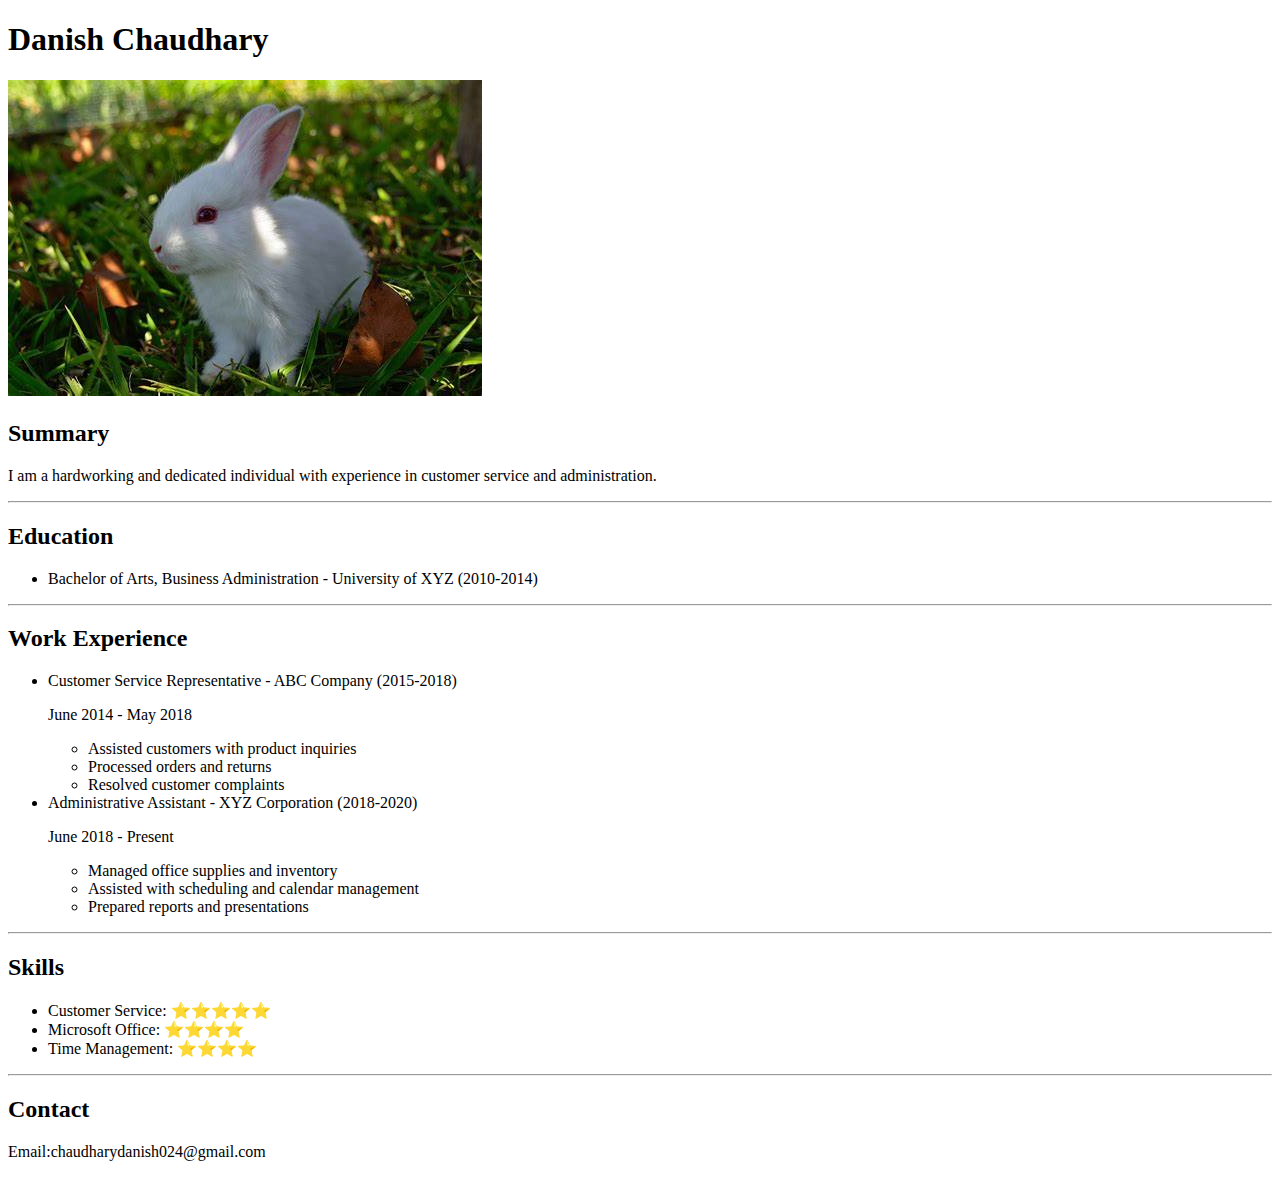
<file: # 01 Capstone Project/index.html>
<!DOCTYPE html>
<html lang="en">
<head>
    <meta charset="UTF-8">
    <meta name="viewport" content="width=device-width, initial-scale=1.0">
    <title>Resume</title>
</head>
<body>
    <h1>Danish Chaudhary</h1>
    <img src="../4.0 File Paths/Folder0/rabbit.png" alt="Rabbit">
    <h2>Summary</h2>
    <p>I am a hardworking and dedicated individual with experience in customer service and administration.</p>
    <hr>
    <h2>Education</h2>
    <ul>
        <li>Bachelor of Arts, Business Administration - University of XYZ (2010-2014)</li>
    </ul>
    <hr>
    <h2>Work Experience</h2>
    <ul>
        <li>
            Customer Service Representative - ABC Company (2015-2018)
            <p>June 2014 - May 2018</p>
            <ul>
                <li>Assisted customers with product inquiries</li>
                <li>Processed orders and returns</li>
                <li>Resolved customer complaints</li>
            </ul>
        </li>

        <li>
            Administrative Assistant - XYZ Corporation (2018-2020)
            <p>June 2018 - Present</p>
            <ul>
                <li>Managed office supplies and inventory</li>
                <li>Assisted with scheduling and calendar management</li>
                <li>Prepared reports and presentations</li>
            </ul>
        </li>
    </ul>
    <hr>
    <h2>Skills</h2>
    <ul>
        <li>Customer Service: ⭐️⭐️⭐️⭐️⭐️</li>
        <li>Microsoft Office: ⭐️⭐️⭐️⭐️</li>
        <li>Time Management: ⭐️⭐️⭐️⭐️</li>
    </ul>
    <hr>
    <h2>Contact</h2>
    <p>Email:chaudharydanish024@gmail.com</p>
</body>
</html>
</file>
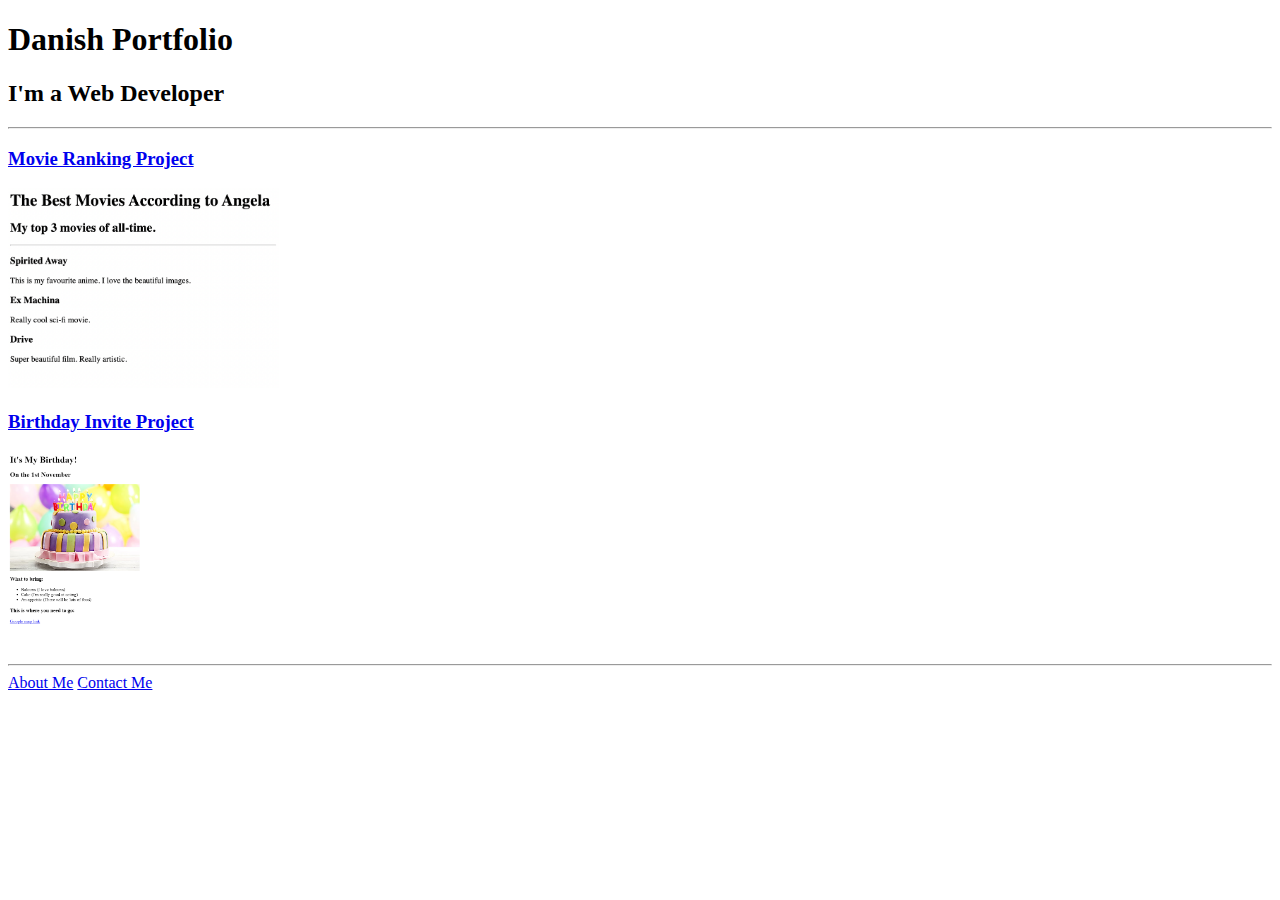
<file: 4.3 HTML Porfolio Project/index.html>
<!DOCTYPE html>
<html lang="en">

<head>
  <meta charset="UTF-8">
  <title> Danish's Portfolio</title>
</head>

<body>
  <h1>Danish Portfolio</h1>
  <h2>I'm a Web Developer</h2>
  <hr />
  <h3><a href="./public/movie-ranking.html">Movie Ranking Project</a></h3>
  <img src="./assets/images/movie-ranking.png" height="200" alt="movie ranking project preview"/>
  <h3><a href="./public/birthday-invite.html">Birthday Invite Project</a></h3>
  <img src="./assets/images/birthday-invite.png" height="200" alt="birthday invite project preview"/>
  <hr />
  <a href="./public/about.html">About Me</a>
  <a href="./public/contact.html">Contact Me</a>
</body>

</html>
</file>
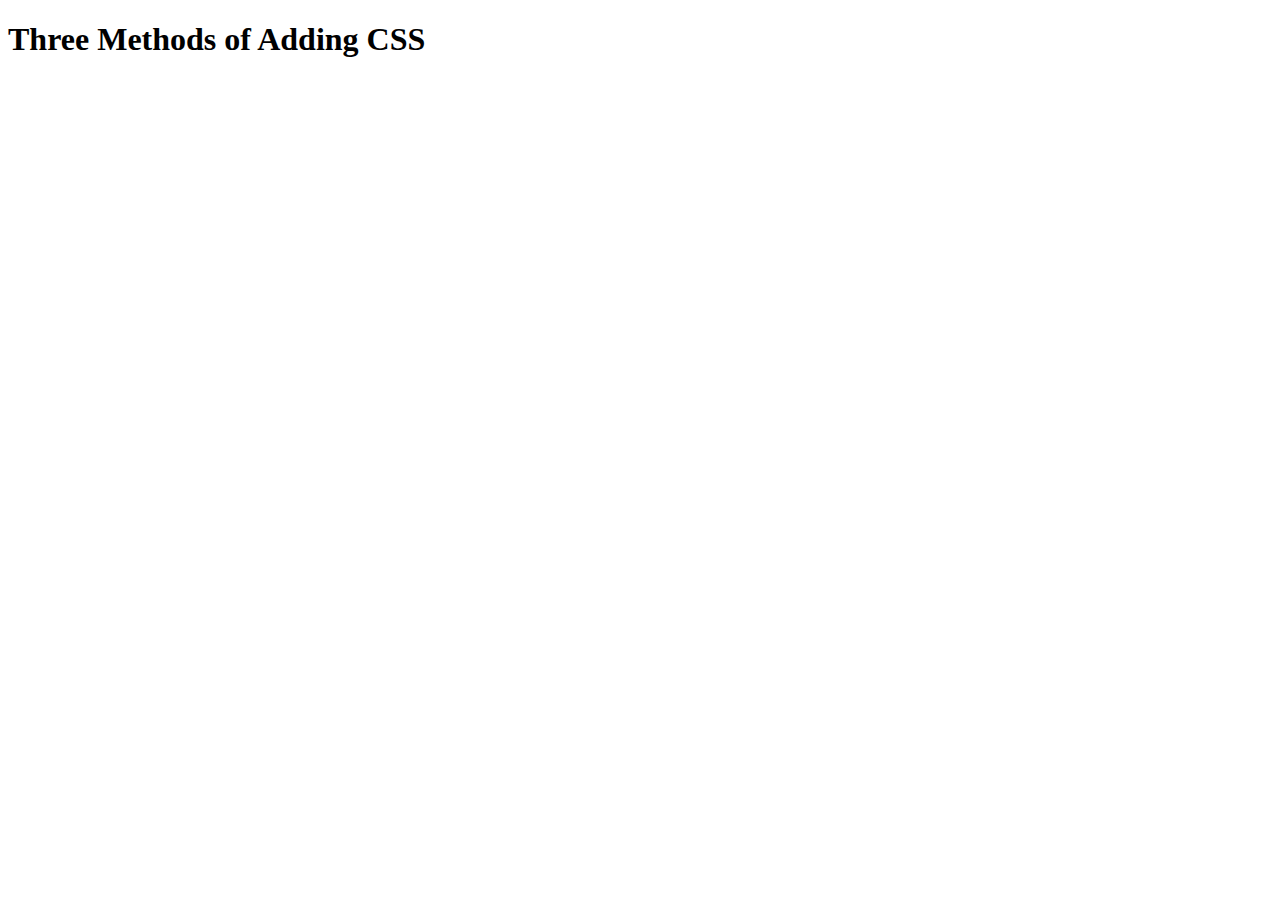
<file: 5.1. Adding CSS/index.html>
<!DOCTYPE html>
<html lang="en">

<head>
  <meta charset="UTF-8">
  <title>Adding CSS</title>
</head>

<body>
  <h1>Three Methods of Adding CSS</h1>
  <!-- Create 3 Links to The 3 Webpages: inline, internal and external -->
</body>

</html>
</file>
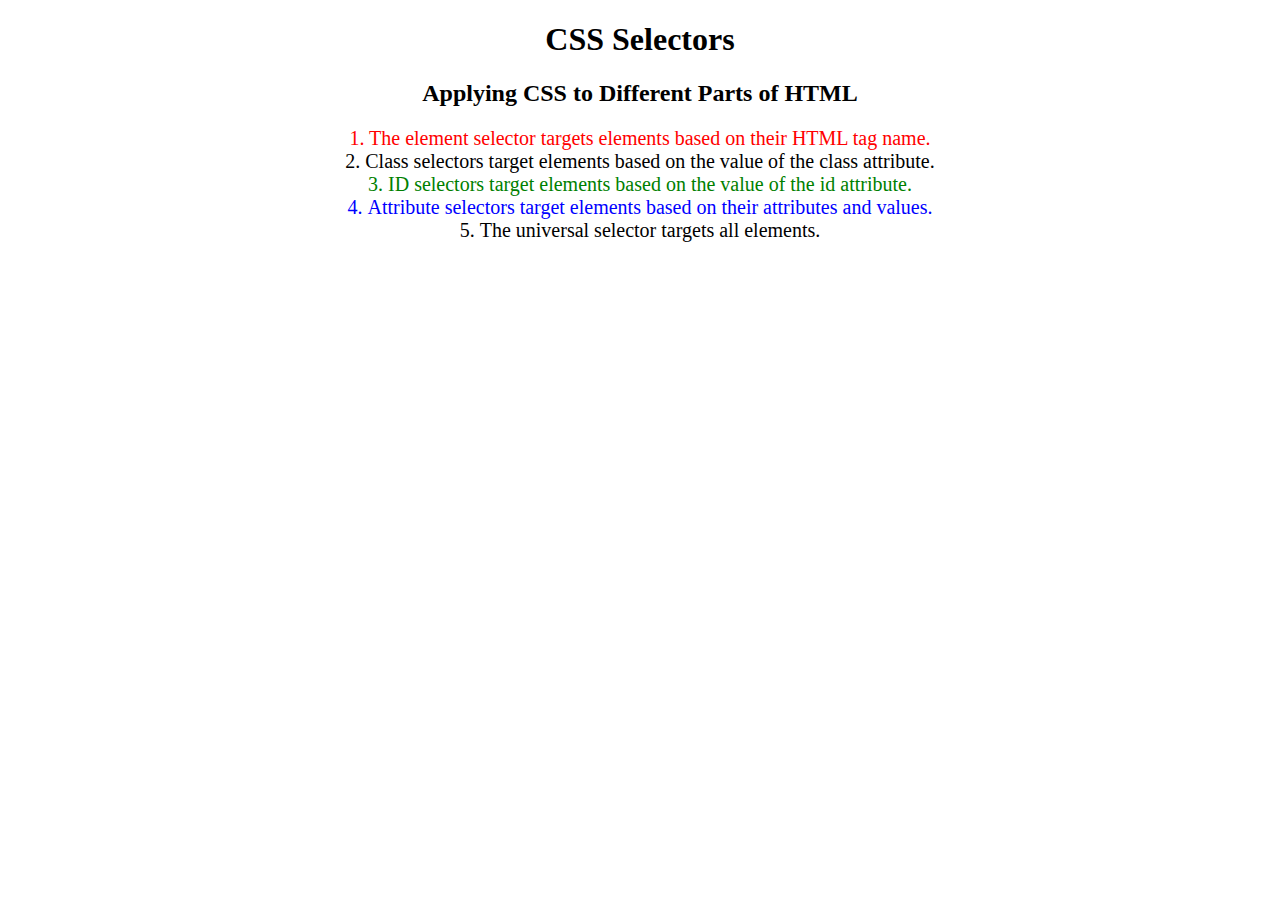
<file: 5.3 CSS Selectors/index.html>
<!DOCTYPE html>
<html lang="en">

<head>
  <meta charset="UTF-8">
  <title>CSS Selectors</title>
  <link rel="stylesheet" href="./style.css" />
</head>

<body>
  <h1>CSS Selectors</h1>
  <h2>Applying CSS to Different Parts of HTML</h2>
  <!-- TODO 1: Set the CSS for all paragraph tags to "color: red" -->
  <p class="note">1. The element selector targets elements based on their HTML tag name.</p>

  <ol>
    <!-- TODO 2: Set the CSS for all elements with a class of "note" to "font-size: 20px" -->
    <li class="note" value="2">Class selectors target elements based on the value of the class attribute.</li>

    <!-- TODO 3: Set the CSS for the element with an id of "id-selector-demo" to "color: green" -->
    <li class="note" id="id-selector-demo" value="3">ID selectors target elements based on the value of the id
      attribute.</li>

    <!-- TODO 4: Set the CSS for the li elements that have the "value" attribute set to "4" to have "color: blue" -->
    <li class="note" value="4">Attribute selectors target elements based on their attributes and values.</li>

    <!-- TODO 5: Set all elements to have "text-align: center" -->
    <li class="note" value="5">The universal selector targets all elements.</li>
  </ol>
</body>

</html>
</file>
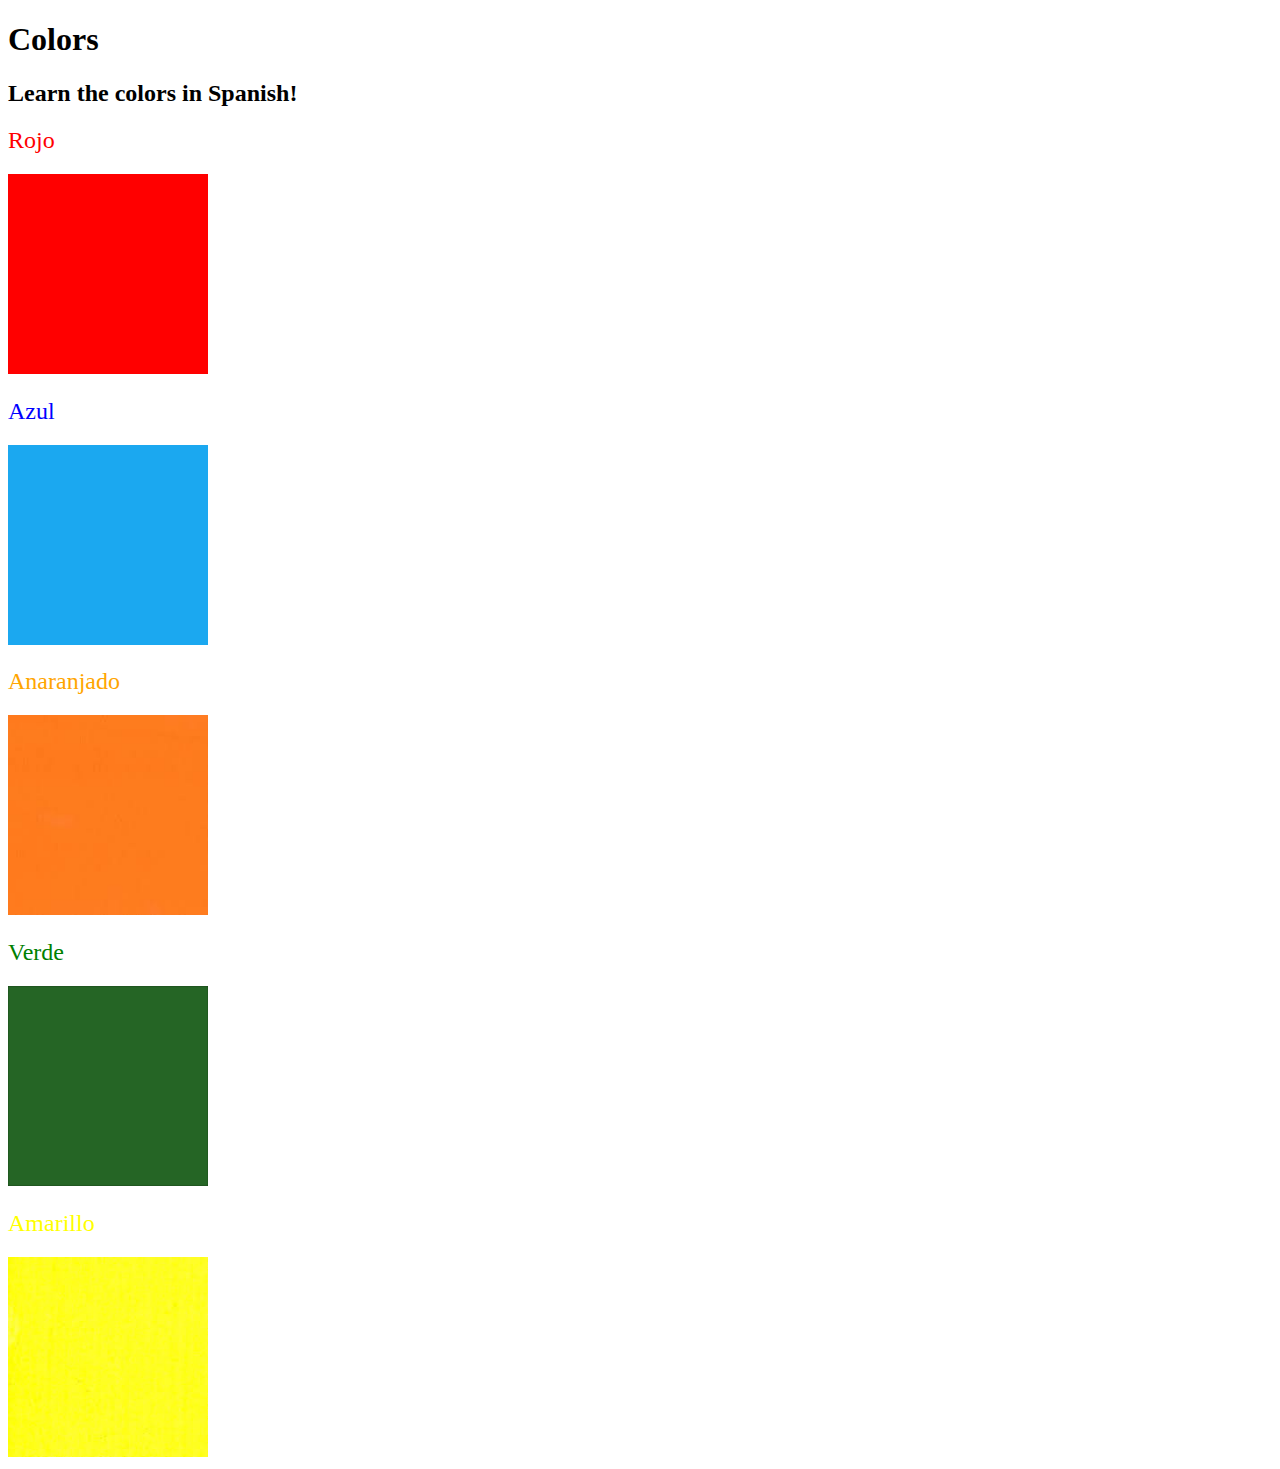
<file: 5.4/index.html>
<!DOCTYPE html>
<html lang="en">
  <head>
    <meta charset="UTF-8" />
    <title>Spanish Vocabulary</title>
    <link rel="stylesheet" href="./style.css" />
  </head>

  <body>
    <h1>Colors</h1>
    <h2>Learn the colors in Spanish!</h2>
    <h2 class="color-title" id="red">Rojo</h2>
    <img src="./assets/images/red.png" alt="red" />

    <h2 class="color-title" id="blue">Azul</h2>
    <img src="./assets/images/blue.png" alt="blue" />

    <h2 class="color-title" id="orange">Anaranjado</h2>
    <img src="./assets/images/orange.png" alt="orange" />

    <h2 class="color-title" id="green">Verde</h2>
    <img src="./assets/images/green.png" alt="green" />

    <h2 class="color-title" id="yellow">Amarillo</h2>
    <img src="./assets/images/yellow.png" alt="yellow" />
  </body>
</html>

<!-- 
TODOs
IMPORTANT: You should not need to make ANY CHANGES to index.html
All code should be written in your CSS file.

1. Create a CSS file and incorporate it as an external stylesheet.
2. Use CSS to style each of the color titles to meaning. 
Hint: Use the id to help if you don't know the words in spanish.
3. Use CSS to change all the color titles to have "font-weight: normal;"
4. Use CSS (not HTML) to make all the images 200px heigh and 200px wide. 
Hint: 
https://developer.mozilla.org/en-US/docs/Web/CSS/height
https://developer.mozilla.org/en-US/docs/Web/CSS/width
-->
</file>
<file: 5.3 CSS Selectors/style.css>
ol {
  margin-left: -40px;
  margin-top: -20px;
  list-style-position: inside;
}
*{
  text-align: center;
}

p{
  color: red;
}

li[value="4"] {
  color: blue;
}

#id-selector-demo {
  color: green;
}

.note {
  font-size: 20px;
}
</file>
<file: 5.4/style.css>
img{
    width: 200px;
    height: 200px;
}
.color-title{
    font-weight: normal;
}
#red{
    color: red;
}

#blue{
    color: blue;
}

#orange{
    color: orange;
}

#green{
    color: green;
}

#yellow{
    color: yellow;
}
</file>
